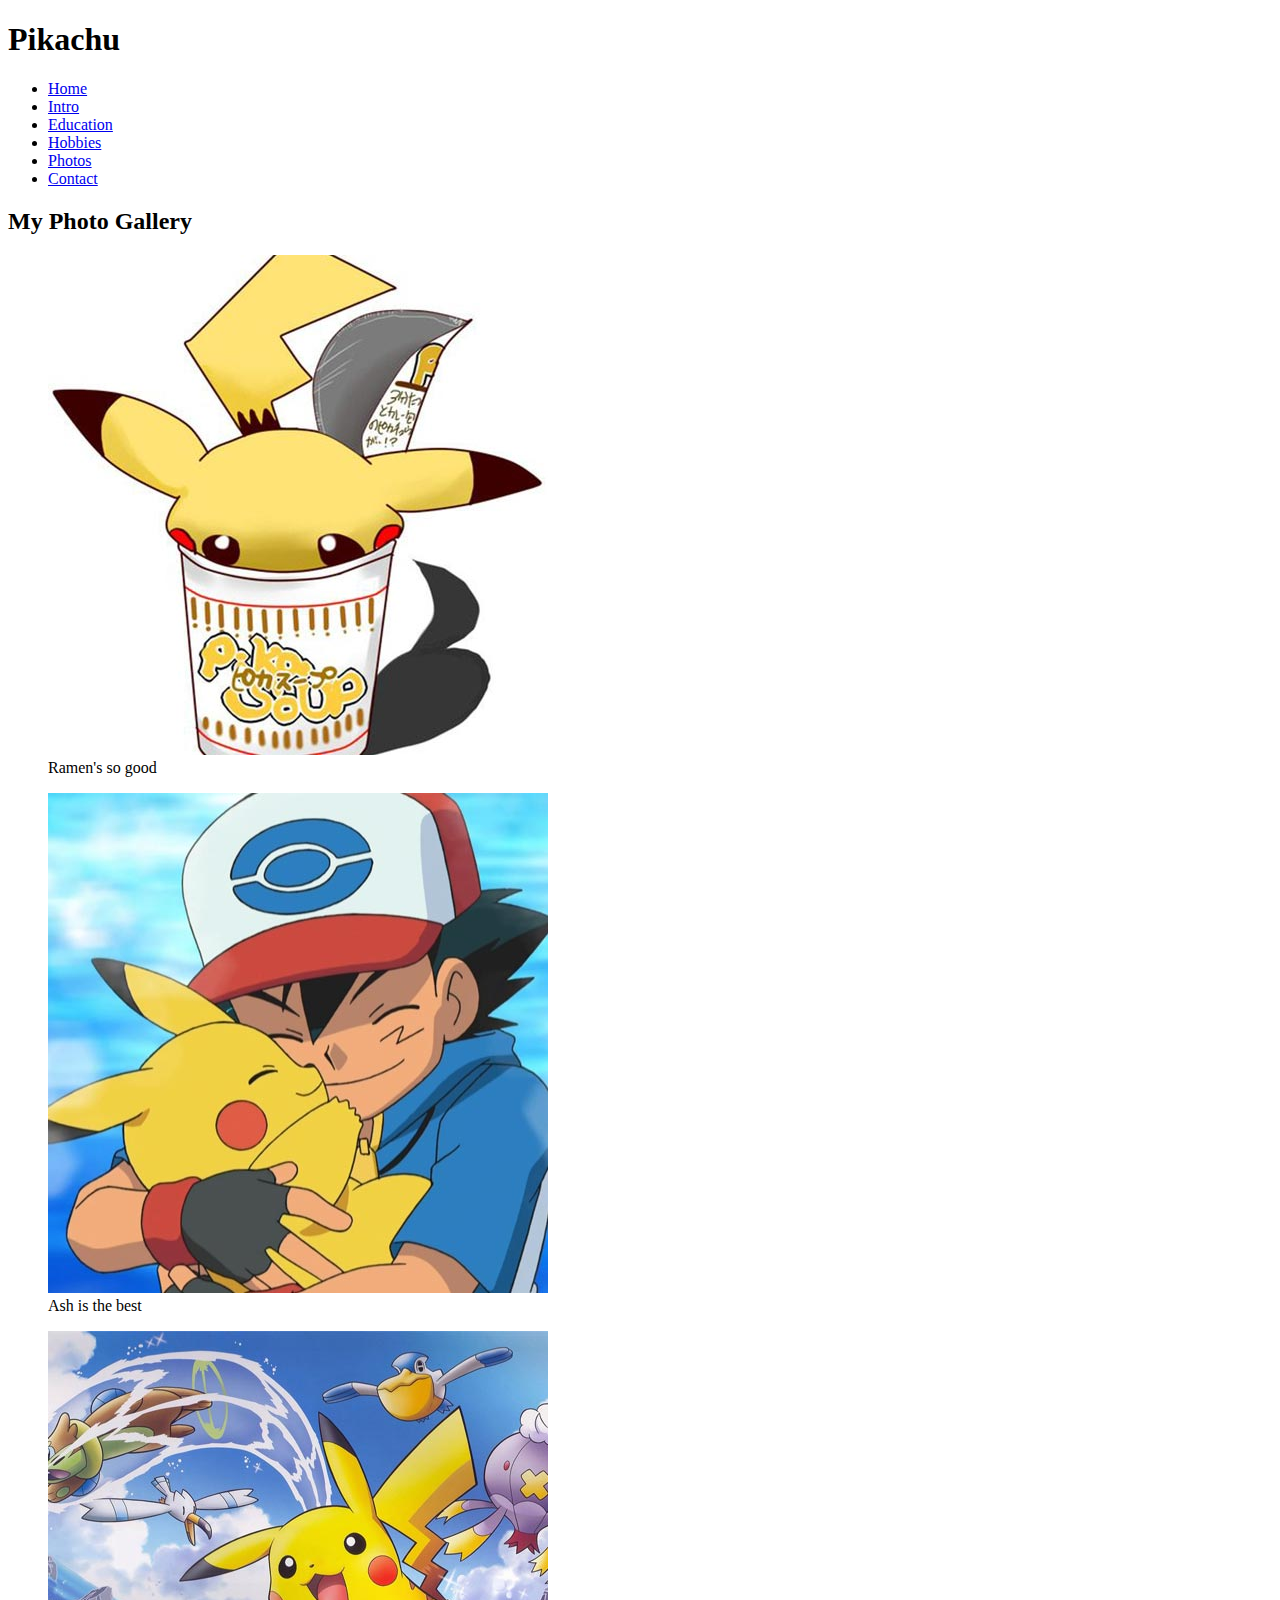
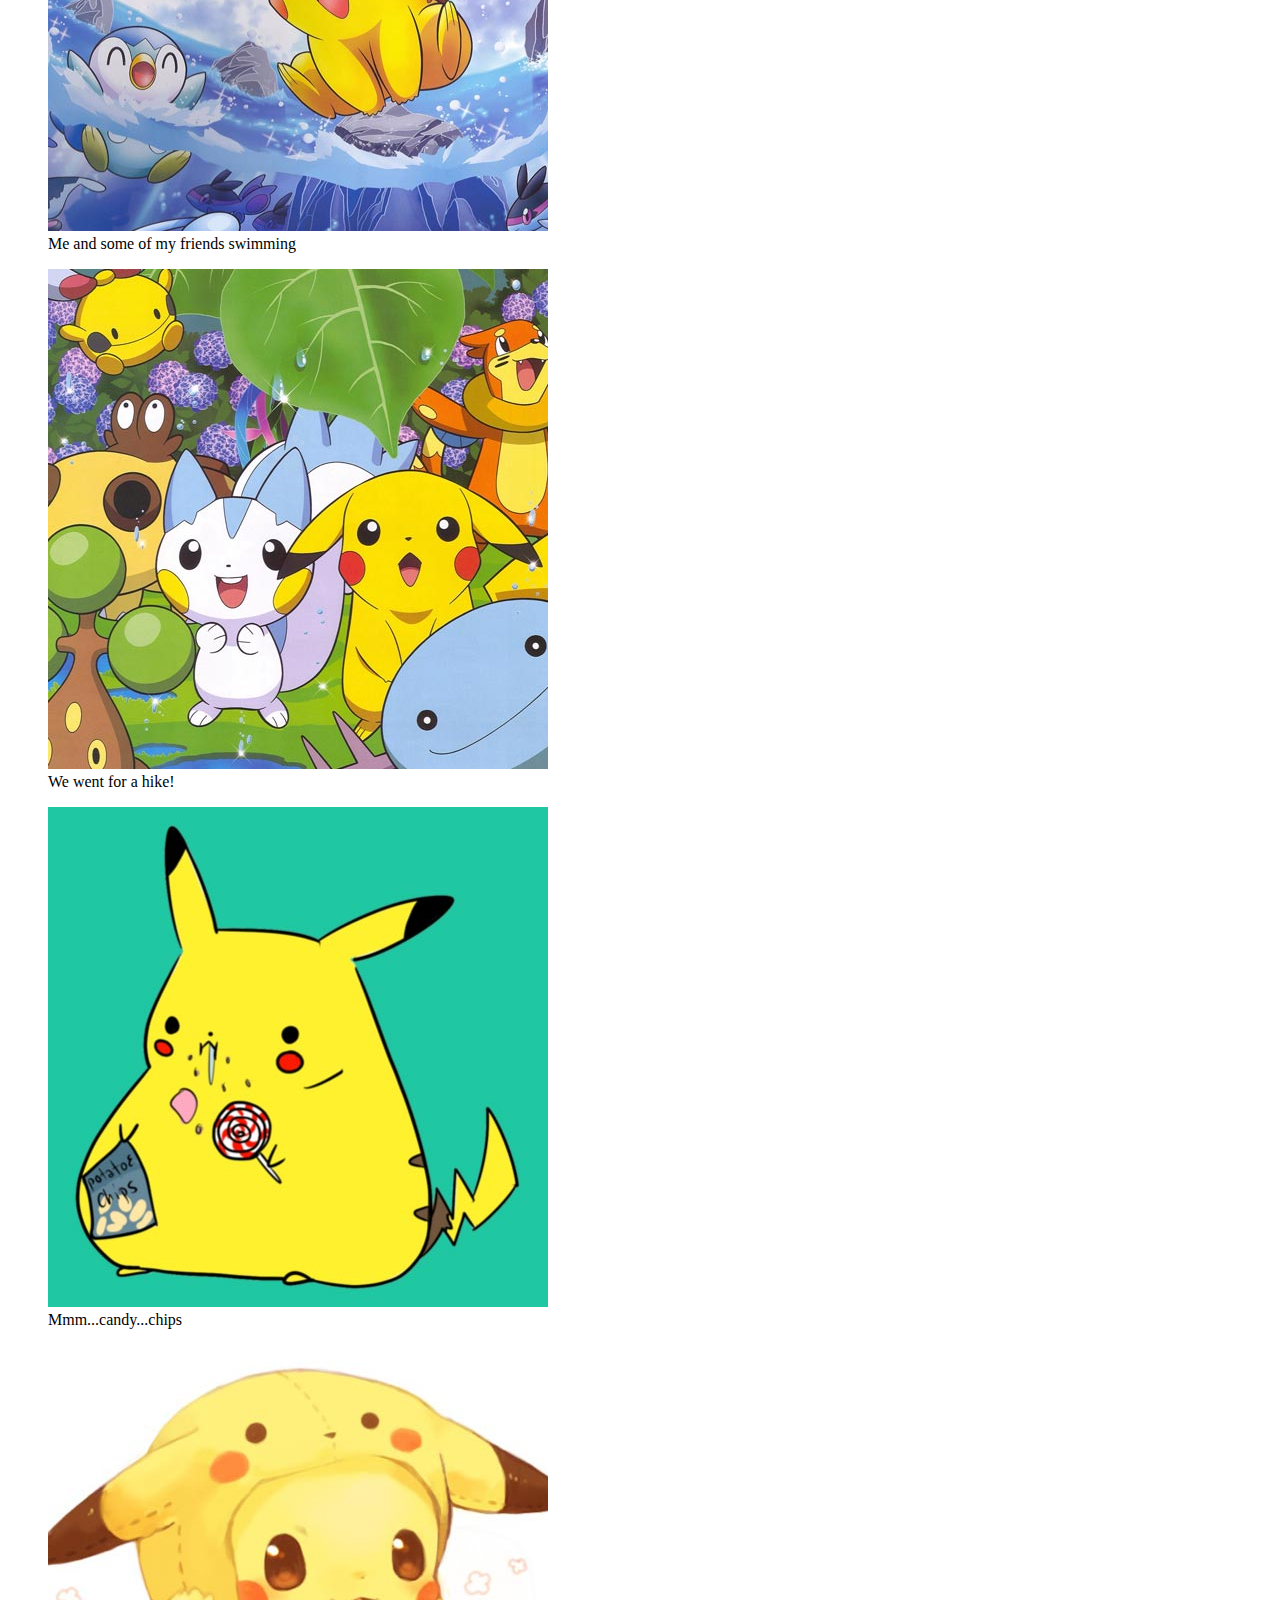
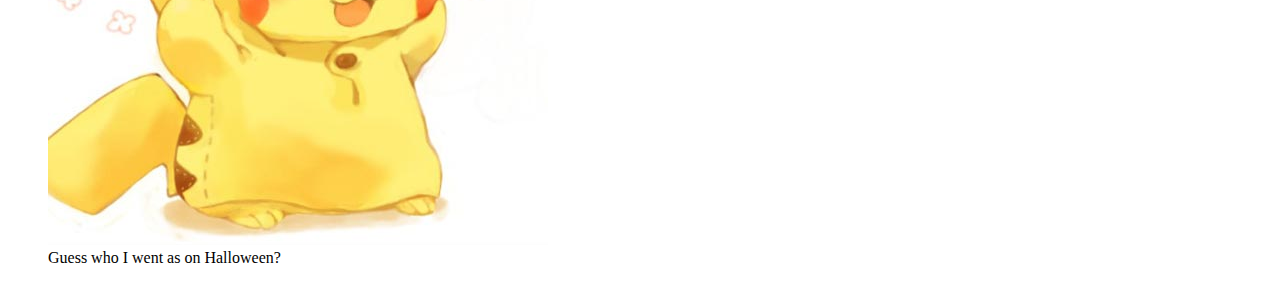
<file: photos.html>
<!DOCTYPE html>
<html>
  <head>
    <meta charset="UTF-8">
    <title>Photos | Pikachu</title>
     <link href="style.css"/>
  </head>
  <body>
    <article>
      <h1>Pikachu</h1>
      <nav>
        <ul>
          <li>
            <a href="index.html#">Home</a>
          </li>
          <li>
            <a href="index.html#intro">Intro</a>
          </li>
          <li>
            <a href="index.html#education">Education</a>
          </li>
          <li>
            <a href="index.html#hobbies">Hobbies</a>
          </li>
          <li>
            <a href="#">Photos</a>
          </li>
          <li>
            <a href="index.html#contact">Contact</a>
          </li>
        </ul>
      </nav>
    </article>

    <main class="gallery">
      <h2>My Photo Gallery</h2>
      <section>
        <figure>
          <img src="images/ramen-cup.jpg" alt="ramen">
          <figcaption>Ramen's so good</figcaption>
        </figure>
        <figure>
          <img src="images/with-ash.jpg" alt="Ash">
          <figcaption>Ash is the best</figcaption>
        </figure>
        <figure>
          <img src="images/water-friends.jpg" alt="sea">
          <figcaption>Me and some of my friends swimming</figcaption>
        </figure>
        <figure>
          <img src="images/forest-friends.jpg" alt="forest">
          <figcaption>We went for a hike!</figcaption>
        </figure>
        <figure>
          <img src="images/snacks.jpg" alt="NOMS">
          <figcaption>Mmm...candy...chips</figcaption>
        </figure>
        <figure>
          <img src="images/costume.jpg" alt="Halloween">
          <figcaption>Guess who I went as on Halloween?</figcaption>
        </figure>
      </section>
    </main>
  </body>
</html>
</file>
<file: style.css>
﻿/* Copy and paste the style rules we made in photos.html.
  In the <head> look for the <style> tags. Copy all the code between the opening and closing
  <style> tags and move them here to this external stylesheet */
article {
}
nav ul {
  padding-left: 0;
}
nav li {
  display: inline-block;
}
figure img {
  width: 100%;
  height: auto;
}
main {
  width: 750px;
  background-color: pink;
  margin: auto;
  overflow: hidden;
  padding: 20px 4px;
}
figure {
  float: left;
  width: 220px;
  margin: 10px
}
section {
  overflow: hidden;
  padding: 20px 0;
}


/* ˅˅˅˅˅˅˅˅˅˅˅˅˅˅˅˅˅˅˅˅˅˅ New style rules we'll be adding today ˅˅˅˅˅˅˅˅˅˅˅˅˅˅˅˅˅˅˅˅˅˅ */

body {
/* Change the font-family to Helvetica, Arial, sans-serif */
}

h1 {
  /* Change the font-size of the h1 to 35px */
  /* Change the color of the h1 to darkslategray */
}

h2 {
  /* Change the font-size of the h2 to 30px */
  /* Change the color of the h2 to darkslategray*/
}

h3 {
  /* Change the font-size of the h3 to 22px */
}

section {
  /*
    Add a border-bottom to the section elements ...
      It should have a border-bottom-width of 1px
      The border-bottom-style should be dashed
      The border-bottom-color should be lightgray
  */
}

.gallery section {
  /* What side-effects do you notice? There's a border on the gallery page as well :o
   We don't want that! Let's get rid of it from the gallery's section*/

}

/*
  Lastly,
  Add a class of "home" to your <main> element in the index.html page
  change its background-color to aliceblue.
  Try selecting the class yourself.
  Hint: Refer to the example above to determine how we target a class!
  Hint x2: Classes always start with a dot - (ex .gallery)
  Hint x3: We want to select the home class
*/
</file>
